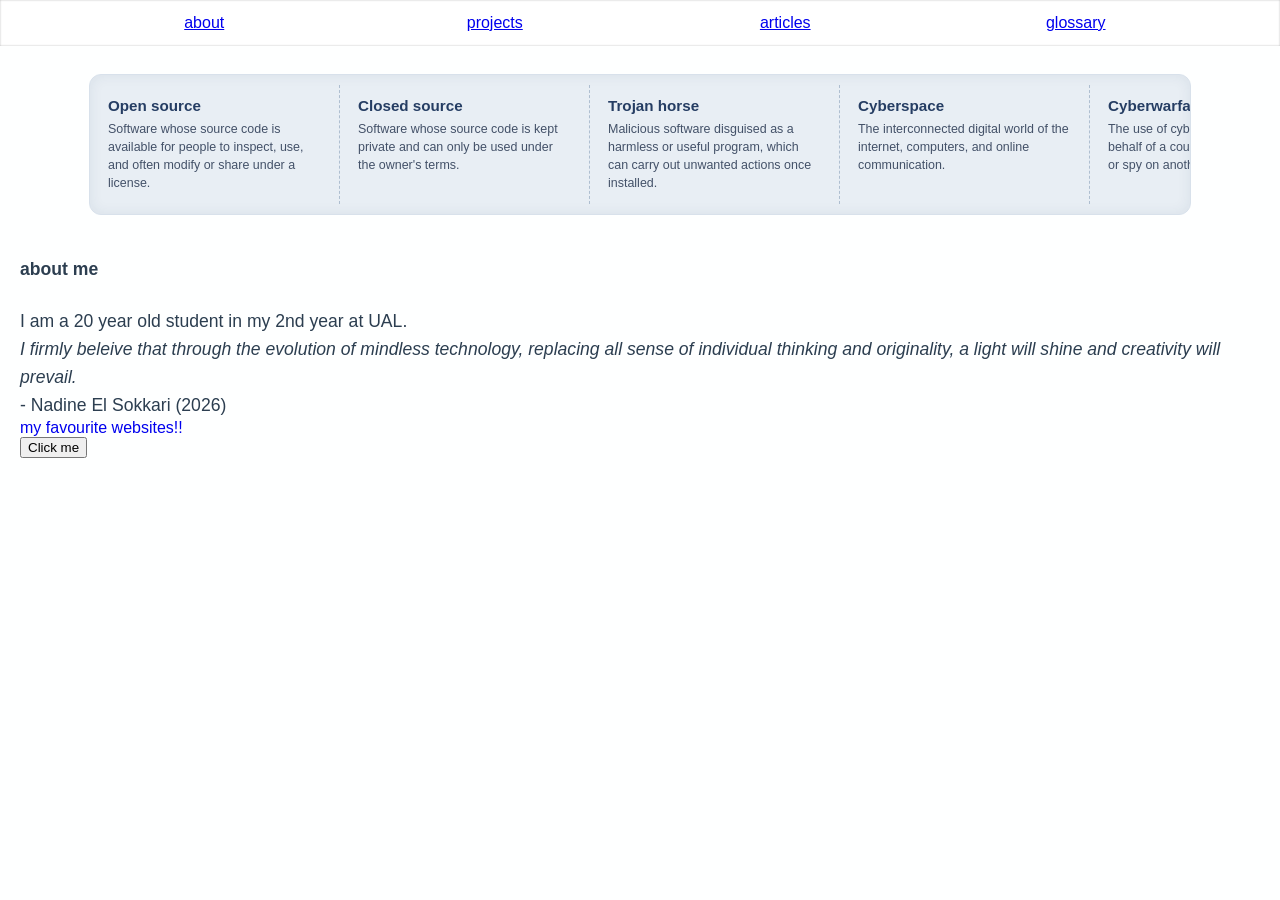
<file: Tasks/Week_06_V1/index.html>
<!DOCTYPE html>
<html lang="en">
<head>
    <meta charset="UTF-8">
    <meta name="viewport" content="width=device-width, initial-scale=1.0">
    <title> Homepage </title>
    <script src="script.js" defer></script>    <link rel="stylesheet" href="style.css">
</head>
<body>

    <div class="menu"> 
        
        <div id="about">
            <a href="about.html"> about </a>
        </div>
         
        <div id="projects">
            <a href="projects.html"> projects </a>
        </div>
        <div id="articles">
            <a href="articles.html"> articles </a>
        </div>
        <div id="glossary">
            <a href="glossary.html"> glossary </a>
        </div>

    </div>



    <section class="definition-conveyor" aria-label="Scrolling glossary definitions">
        <div class="conveyor-track" id="conveyor-track"></div>
    </section>



    <script src="script.js" defer></script>
    
    <div id="About_me">
    <h4> about me </h4>
    I am a 20 year old student in my 2nd year at UAL. <br>
    <i>I firmly beleive that through the evolution of mindless technology, replacing all sense of individual thinking and originality, a light will shine and creativity will prevail.
    </i> <br>- Nadine El Sokkari (2026) </div>

    <a href="https://www.friv.com/old/" style="text-decoration: none;"> my </a> <a href="https://www.flipline.com" style="text-decoration: none;"> favourite </a> <a href="https://www.coolmathgames.com" style="text-decoration: none;"> websites!! </a> 

    <br>
    <button onclick="typeWriter()">Click me</button>
    <p id="intro"></p>
    <p id ="rep1"></p>

</body>
</html>
</file>
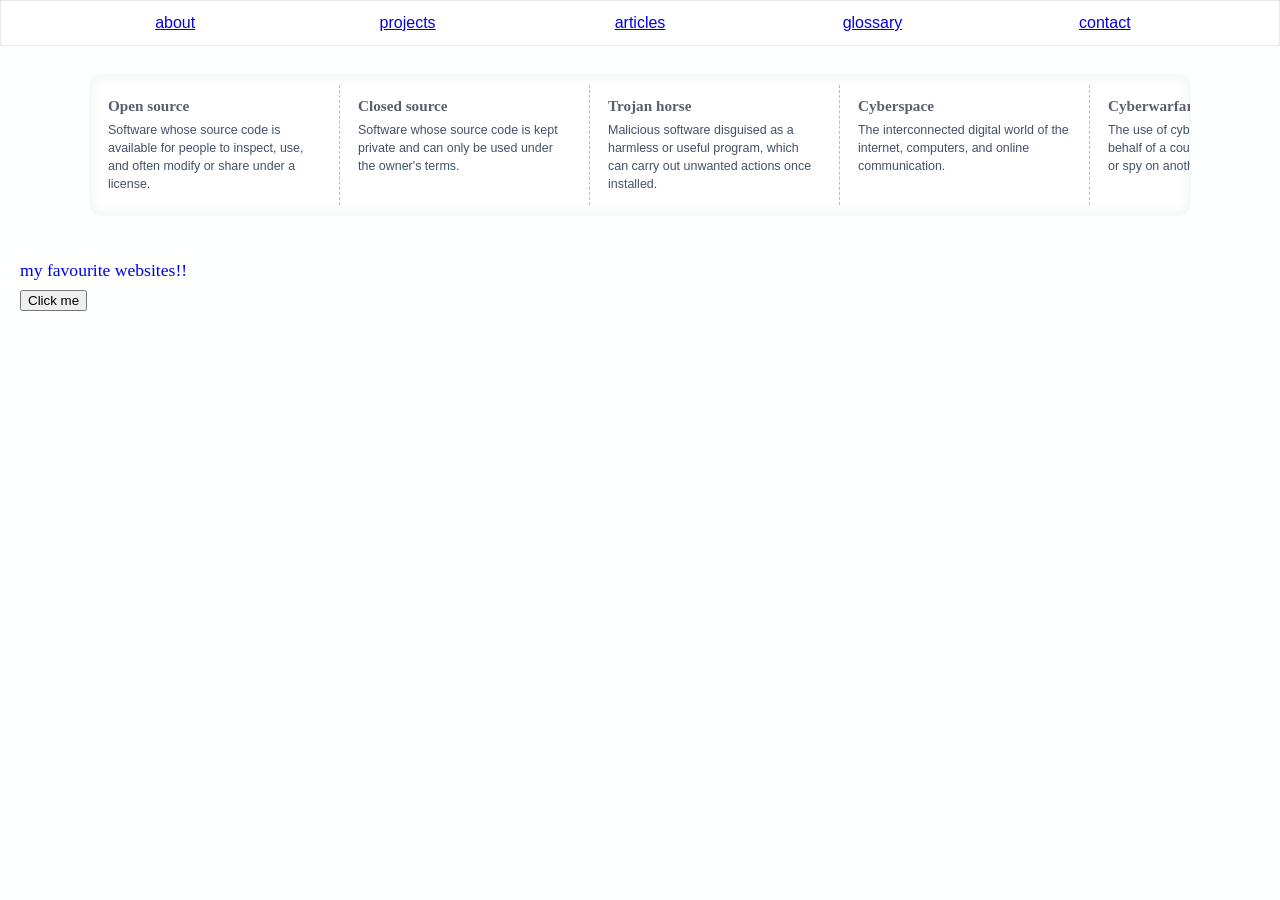
<file: Tasks/Week_06_V2/index.html>
<!DOCTYPE html>
<html lang="en">
<head>
    <meta charset="UTF-8">
    <meta name="viewport" content="width=device-width, initial-scale=1.0">
    <title> Homepage </title>
    <script src="script.js" defer></script>    <link rel="stylesheet" href="style.css">
</head>
<body>

    <div class="menu"> 
        
        <div id="about">
            <a href="about.html"> about </a>
        </div>
         
        <div id="projects">
            <a href="projects.html"> projects </a>
        </div>
        <div id="articles">
            <a href="articles.html"> articles </a>
        </div>
        <div id="glossary">
            <a href="glossary.html"> glossary </a>
        </div>
        <div id="contact">
            <a href="contact.html"> contact </a>
        </div>

    </div>



    <section class="definition-conveyor" aria-label="Scrolling glossary definitions">
        <div class="conveyor-track" id="conveyor-track"></div>
    </section>



    <script src="script.js" defer></script>
    
    <div id="About_me">

    <a href="https://www.friv.com/old/" style="text-decoration: none;"> my </a> <a href="https://www.flipline.com" style="text-decoration: none;"> favourite </a> <a href="https://www.coolmathgames.com" style="text-decoration: none;"> websites!! </a> 

    <br>
    <button onclick="typeWriter()">Click me</button>
    <p id="intro"></p>
    <p id ="rep1"></p>

</body>
</html>
</file>
<file: Tasks/Week_06_V1/style.css>
body {
    font-family: Verdana, Geneva, Tahoma, sans-serif;
    margin: 5%;
}



/* General page styling */
body {
    background-color: #feffff;
    font-family: Verdana, Geneva, Tahoma, sans-serif;
    margin: 5%;
    margin: 0;
    padding: 20px;
  
}

.menu {
    color: black;
    text-decoration: none;
    box-sizing: border-box;
    width: calc(100% + 40px);
    margin: -20px -20px 24px;
    padding: 14px clamp(16px, 5vw, 72px);
    display: flex;
    flex-direction: row;
    align-items: center;
    justify-content: space-between;
    gap: 10px;
    background-color: #ffffff;
    text-align: center;
    box-shadow: inset 0 0px 2px rgba(0, 1, 1, 0.3);
}

.menu > div {
    flex: 1;
}

.menu a {
    display: block;
}

/* The frame containing a single term + definition combo */
.term-card {
    width: 100%;
    max-width: 600px;
    margin-bottom: 25px;
}

/* The word styling on top */
.term-word {
    font-size: 1.4rem;
    font-weight: bold;
    color: #2c3e50;
    margin-bottom: 8px;
    padding-left: 5px;
}

/* The definition block framed with rounded corners underneath */
.term-definition {
    background-color: #ffffff;
    border: 2px solid #e2e8f0;
    border-radius: 12px; /* This creates the rounded corner block */
    padding: 15px 20px;
    color: #4a5568;
    line-height: 1.6;
    box-shadow: 0 4px 6px -1px rgba(0, 0, 0, 0.05);
}



.definition-conveyor {
    width: min(100%, 1100px);
    margin: 28px auto;
    overflow: hidden;
    border: 1px solid #d8e1eb;
    border-radius: 12px;
    background: #e8eef4;
    box-shadow: inset 0 0 14px rgb(34 53 84 / 7%);
}

.conveyor-track {
    display: flex;
    width: max-content;
    animation: conveyor-scroll 75s linear infinite;
}

.definition-conveyor:hover .conveyor-track,
.definition-conveyor:focus-within .conveyor-track {
    animation-play-state: paused;
}

.conveyor-card {
    box-sizing: border-box;
    width: 250px;
    min-height: 112px;
    margin: 10px 0;
    padding: 12px 18px;
    border-right: 1px dashed #aebed0;
}

.conveyor-term {
    margin: 0 0 6px;
    color: #253d63;
    font-size: 0.95rem;
    font-weight: bold;
}

.conveyor-definition {
    margin: 0;
    color: #435168;
    font-size: 0.78rem;
    font-weight: normal;
    line-height: 1.45;
}

@keyframes conveyor-scroll {
    to {
        transform: translateX(-50%);
    }
}

@media (prefers-reduced-motion: reduce) {
    .conveyor-track {
        animation: none;
    }
}

#About_me {
    margin-top: 40px;
    font-size: 1.1rem;
    line-height: 1.6;
    color: #2c3e50;
}
</file>
<file: Tasks/Week_06_V2/style.css>
body {
    background-color: #feffff;
    margin: 5%;
    margin: 0;
    padding: 20px;
  
}

.menu {
    font-family: Verdana, Geneva, Tahoma, sans-serif;
    color: black;
    text-decoration: none;
    box-sizing: border-box;
    width: calc(100% + 40px);
    margin: -20px -20px 24px;
    padding: 14px clamp(16px, 5vw, 72px);
    display: flex;
    flex-direction: row;
    align-items: center;
    justify-content: space-between;
    gap: 10px;
    background-color: #ffffff;
    text-align: center;
    box-shadow: inset 0 0px 2px rgba(0, 1, 1, 0.3);
}

.menu > div {
    flex: 1;
}

.menu a {
    display: block;
}

.term-card {
    width: 100%;
    max-width: 600px;
    margin-bottom: 25px;
}

.term-word {
    font-size: 1.4rem;
    font-weight: normal;
    color: #a8abae;
    margin-bottom: 8px;
    padding-left: 5px;
}

.term-definition {
    background-color: #e8fff7;
    border: 2px solid #ffffff;
    border-radius: 8px;
    padding: 15px 20px;
    color: #858a94;
    line-height: 1.6;
    box-shadow: 0 4px 6px -1px rgba(0, 0, 0, 0.05);
}



.definition-conveyor {
    width: min(100%, 1100px);
    margin: 28px auto;
    overflow: hidden;
    border: 1px solid #f5faff;
    border-radius: 12px;
    background: white;
    box-shadow: inset 0 0 14px rgb(34 53 84 / 7%);
}

.conveyor-track {
    display: flex;
    width: max-content;
    animation: conveyor-scroll 75s linear infinite;
}

.definition-conveyor:hover .conveyor-track,
.definition-conveyor:focus-within .conveyor-track {
    animation-play-state: paused;
}

.conveyor-card {
    box-sizing: border-box;
    width: 250px;
    min-height: 112px;
    margin: 10px 0;
    padding: 12px 18px;
    border-right: 1px dashed #aebed0;
}

.conveyor-term {
    margin: 0 0 6px;
    color: #5a606b;
    font-size: 0.95rem;
}

.conveyor-definition {
    margin: 0;
    color: #435168;
    font-size: 0.78rem;
    font-weight: normal;
    line-height: 1.45;
    font-family: Arial, Helvetica, sans-serif;
}

@keyframes conveyor-scroll {
    to {
        transform: translateX(-50%);
    }
}

@media (prefers-reduced-motion: reduce) {
    .conveyor-track {
        animation: none;
    }
}

#About_me {
    margin-top: 40px;
    font-size: 1.1rem;
    line-height: 1.6;
    color: #2c3e50;
}
</file>
